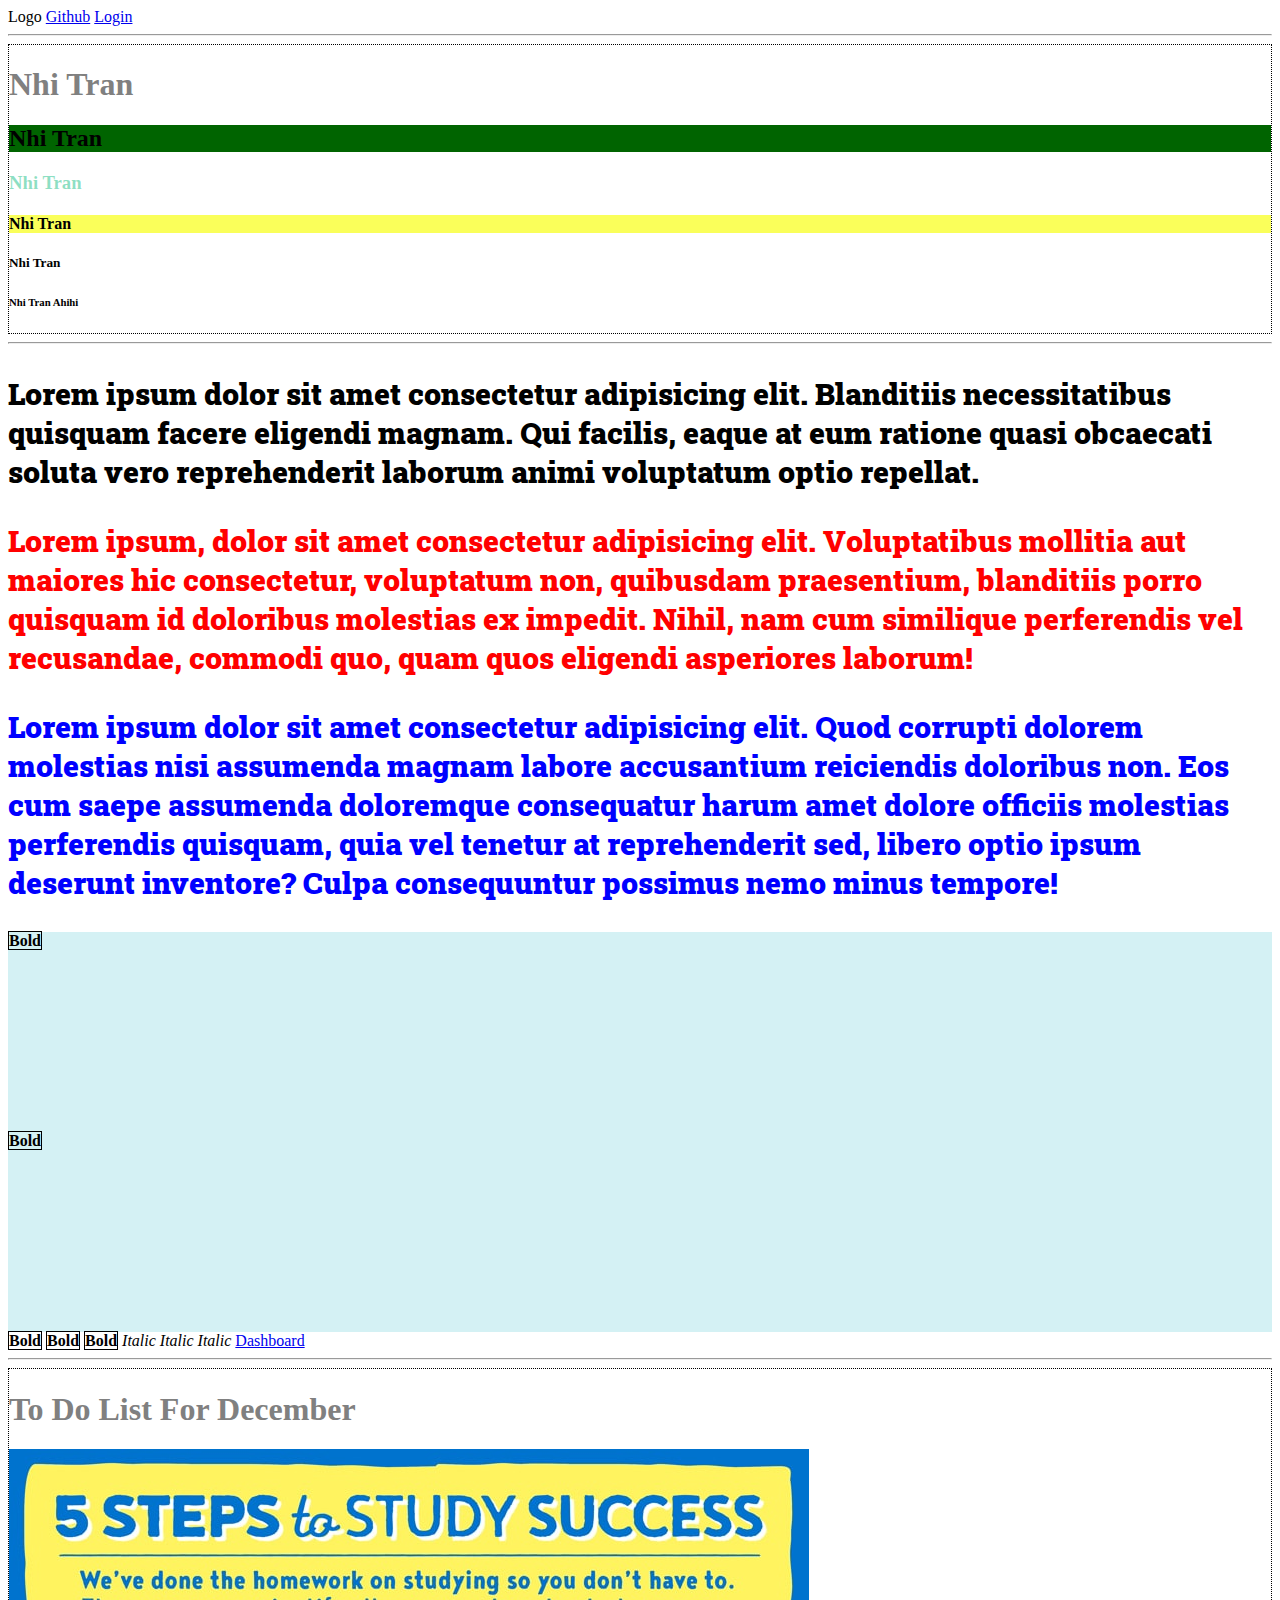
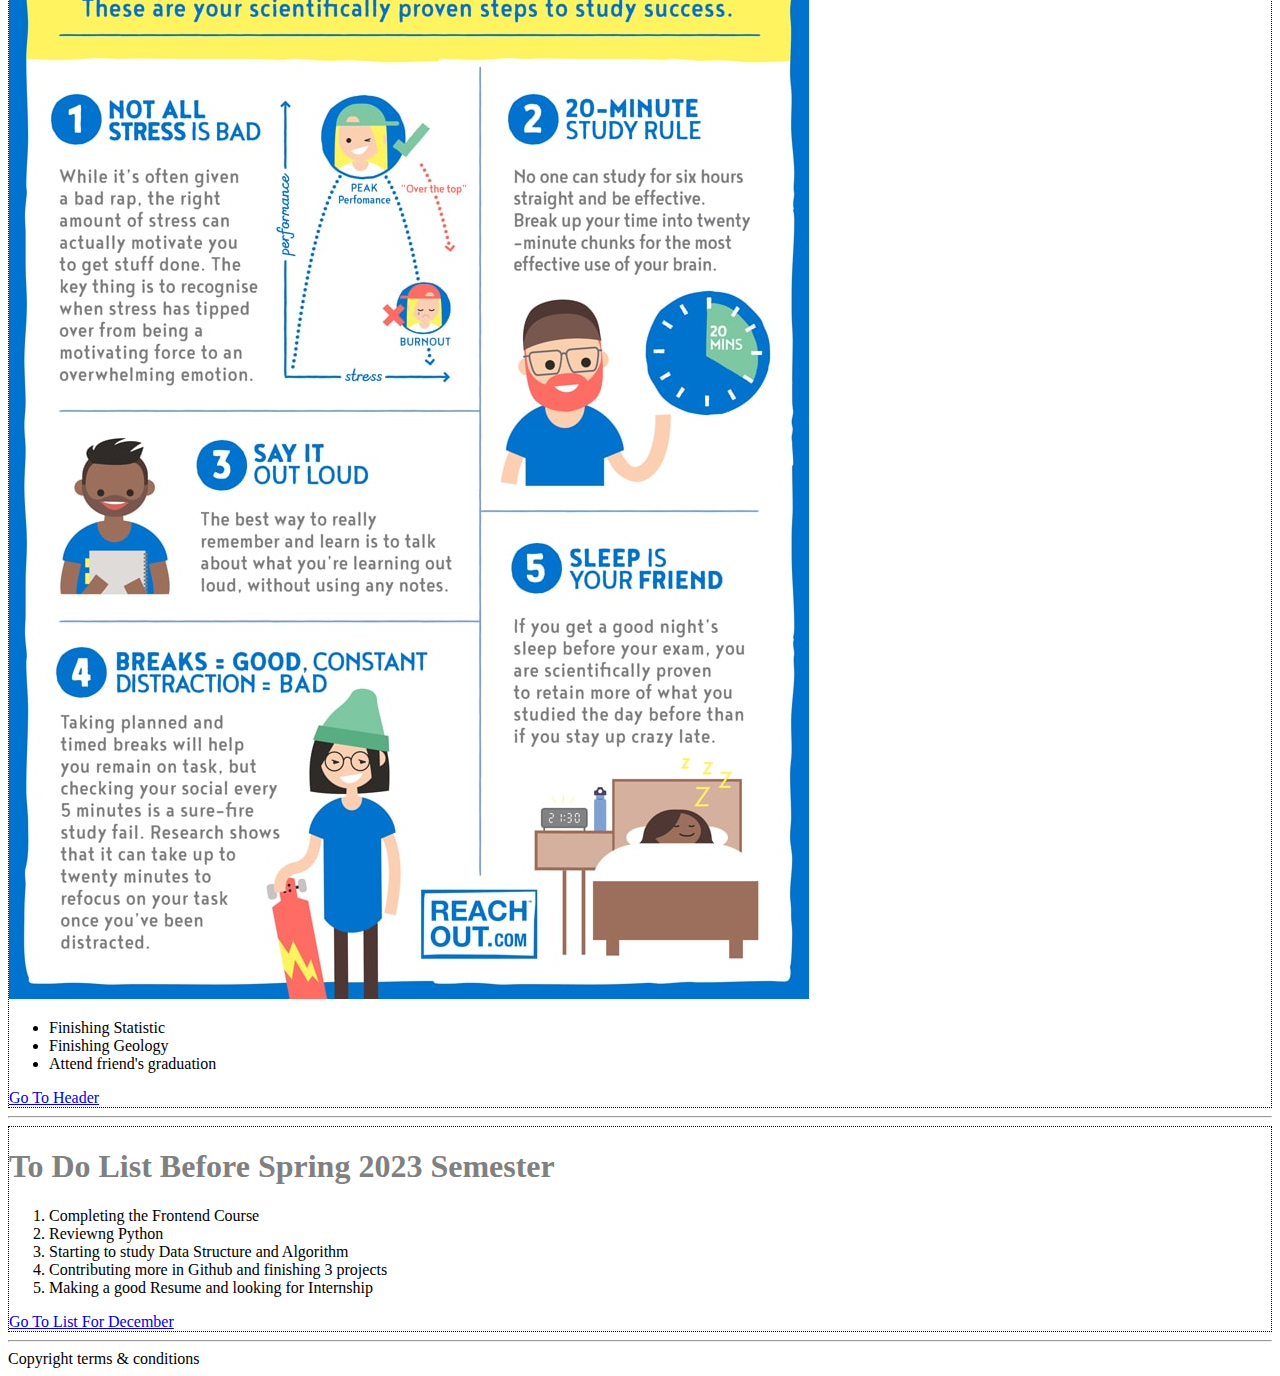
<file: index.html>
<!DOCTYPE html>
<html lang="en">
  <head>
    <meta charset="UTF-8" />
    <meta http-equiv="X-UA-Compatible" content="IE=edge" />
    <meta name="viewport" content="width=device-width, initial-scale=1.0" />
    <title>Frontend Simplified Learning</title>
    <link rel="stylesheet" href="./style.css" />
    <link rel="preconnect" href="https://fonts.googleapis.com" />
    <link rel="preconnect" href="https://fonts.gstatic.com" crossorigin />
    <link
      href="https://fonts.googleapis.com/css2?family=Roboto+Slab:wght@100&display=swap"
      rel="stylesheet"
    />
  </head>
  <body>
    <nav>
      Logo
      <!--div is an block element-->
      <a href="https://github.com/NhiTran2022" target="_blank">Github</a>
      <a href="./login.html" target="_blank">Login</a>
    </nav>
    <hr />
    <main>
      <section id="header">

        <h1>Nhi Tran</h1>
        <h2>Nhi Tran</h2>
        <h3>Nhi Tran</h3>
        <h4>Nhi Tran</h4>
        <h5>Nhi Tran</h5>
        <h6>Nhi Tran Ahihi</h6>
      </section>
      <hr />
      <p>
        Lorem ipsum dolor sit amet consectetur adipisicing elit. Blanditiis
        necessitatibus quisquam facere eligendi magnam. Qui facilis, eaque at
        eum ratione quasi obcaecati soluta vero reprehenderit laborum animi
        voluptatum optio repellat.
      </p>
      <p class="red">
        Lorem ipsum, dolor sit amet consectetur adipisicing elit. Voluptatibus
        mollitia aut maiores hic consectetur, voluptatum non, quibusdam
        praesentium, blanditiis porro quisquam id doloribus molestias ex
        impedit. Nihil, nam cum similique perferendis vel recusandae, commodi
        quo, quam quos eligendi asperiores laborum!
      </p>
      <p class = "blue">
        Lorem ipsum dolor sit amet consectetur adipisicing elit. Quod corrupti
        dolorem molestias nisi assumenda magnam labore accusantium reiciendis
        doloribus non. Eos cum saepe assumenda doloremque consequatur harum amet
        dolore officiis molestias perferendis quisquam, quia vel tenetur at
        reprehenderit sed, libero optio ipsum deserunt inventore? Culpa
        consequuntur possimus nemo minus tempore!
      </p>
      <div>
        <b>Bold</b>
      </div>
      <div>
        <b>Bold</b>
      </div>
      <b>Bold</b>
      <b>Bold</b>
      <b>Bold</b>
      <i>Italic</i>
      <i>Italic</i>
      <i>Italic</i>

      <!-- Create a link to open dashboard.html in a new page -->

      <a href="/dashboard.html" target="_blank">Dashboard</a>
      <hr />
      <section id="unorder">
        <!-- List -->
        <!-- unorder list -->
        <h1>To Do List For December</h1>
        <!-- Internal Image -->
        <img
          src="./image/5 steps to study success infographic.jpg"
          alt="Study to Success"
        />
        <ul>
          <li>Finishing Statistic</li>
          <li>Finishing Geology</li>
          <li>Attend friend's graduation</li>
        </ul>
        <a href="#header">Go To Header</a>
      </section>
      <hr />
      <section id="order">
        <h1>To Do List Before Spring 2023 Semester</h1>
        <ol>
          <li>Completing the Frontend Course</li>
          <li>Reviewng Python</li>
          <li>Starting to study Data Structure and Algorithm</li>
          <li>Contributing more in Github and finishing 3 projects</li>
          <li>Making a good Resume and looking for Internship</li>
        </ol>
        <a href="#unorder">Go To List For December</a>
      </section>
    </main>
    <hr />
    <footer>Copyright terms & conditions</footer>
  </body>
</html>
</file>
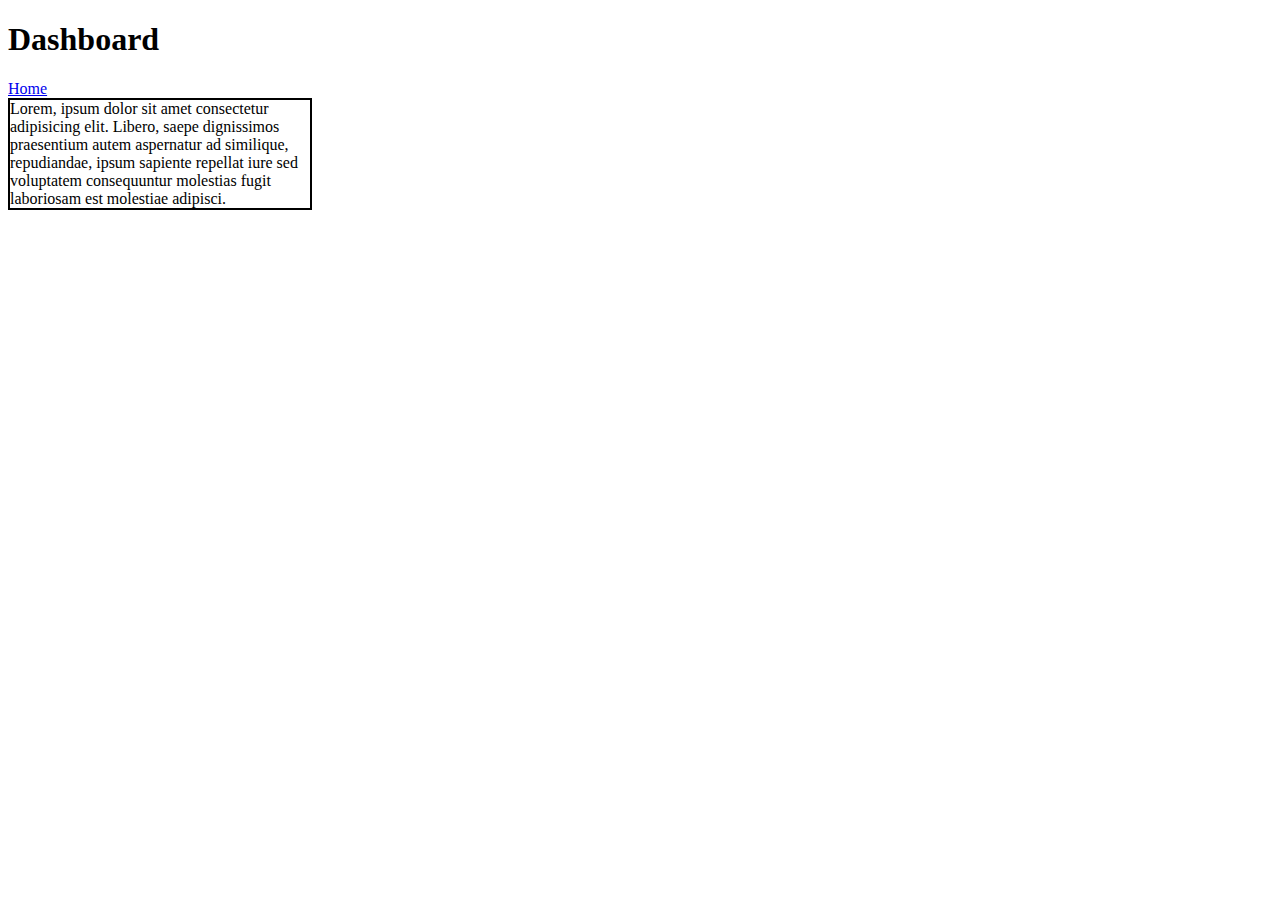
<file: dashboard.html>
<!DOCTYPE html>
<html lang="en">
<head>
    <meta charset="UTF-8">
    <meta http-equiv="X-UA-Compatible" content="IE=edge">
    <meta name="viewport" content="width=device-width, initial-scale=1.0">
    <title>Dashboard</title>
    <link rel="stylesheet" href="./style1.css">
</head>
<body>
    <h1>Dashboard</h1>
    <a href="/index.html">Home</a>
    <div>
        Lorem, ipsum dolor sit amet consectetur adipisicing elit. Libero, saepe dignissimos praesentium autem aspernatur ad similique, repudiandae, ipsum sapiente repellat iure sed voluptatem consequuntur molestias fugit laboriosam est molestiae adipisci.
    </div>
</body>
</html>
</file>
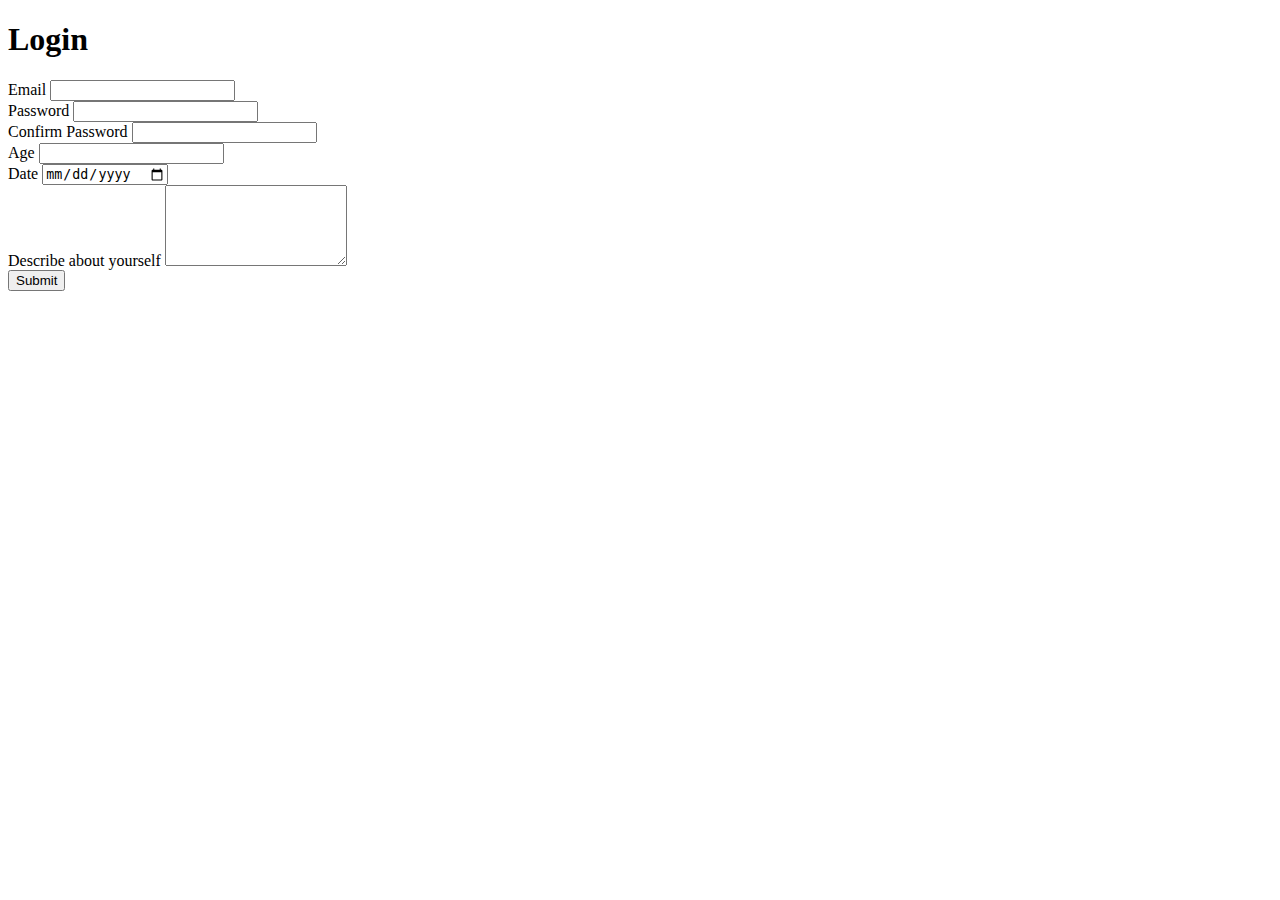
<file: login.html>
<!DOCTYPE html>
<html lang="en">
  <head>
    <meta charset="UTF-8" />
    <meta http-equiv="X-UA-Compatible" content="IE=edge" />
    <meta name="viewport" content="width=device-width, initial-scale=1.0" />
    <title>Document</title>
  </head>
  <body>
    <h1>Login</h1>
    <form>
      
      <div>
        <label for="">Email</label>
        <input type="email" />
      </div>
      <div>
        <label for="">Password</label>
        <input type="Password" />
      </div>
      <div>
        <label for="">Confirm <span>Password</span></label> <!-- use span to style later Ctrl + D -->
        <input type="password" />
      </div>
      <div>
        <label for="">Age</label>
        <input type="number" />
      </div>
      <div>
        <label for="">Date</label>
        <input type="date" />
      </div>
      <div>
        <label for="">Describe about yourself</label>
        
        <textarea name="" id="" cols="20" rows="5"></textarea>
      </div>
      

      <button>Submit</button>
    </form>
  </body>
</html>
</file>
<file: style.css>
/* color property : set the color for the text */
h1 {
    color : grey;
}

h3 {
    color : rgba(28, 192, 135, 0.5); /* 0.5 : opacity (how light you want the text is */
}
/* background-color : set the background_color of the element */
h2 {
    background-color : #006400;
}
h4 {
    background-color : rgb(250, 255, 90);
}
/* width : set the width for the element
   height : set the height for the element */
div {
    width : 100%; /* avoid using hard code like "px", instead using "%" */
    height : 200px;/* using max-width to set the max width you want to use, and avoid set the height too */
    background-color : #D4F1F4;
}
/* border */
b {
    border : 1px solid black;
    /* border-width : 2px;
       border-style : dotted;
       border-color : red; */

}

/* font-size */
p {
    font-size : 30px;
    font-weight: 900;
    font-family: 'Roboto Slab', serif;

}
.red {
    color : red;
}
.blue {
    color : blue;
}
section {
    
    border: 1px dotted black;
}
</file>
<file: style1.css>
div {
    width: 300px;
    border: 2px solid black;
}
</file>
